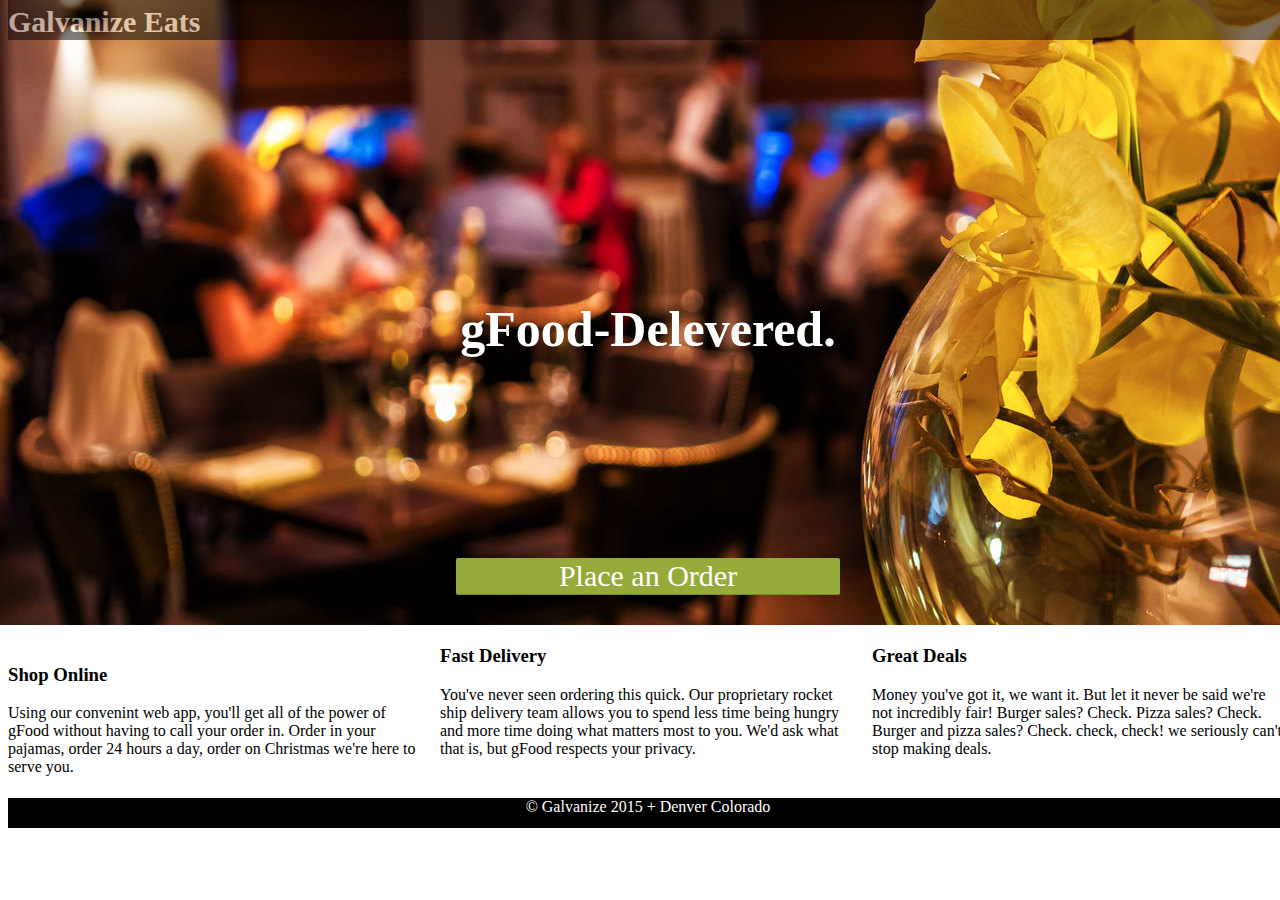
<file: app/index.html>
<!DOCTYPE html>
<html>
<head>
<meta charset="utf-8">
	<title>Galvanize Eats</title>
	<link rel="stylesheet" href="../css/style.css">    
</head>
<body>
<div id="container">
	<div id="header">
		<h2>Galvanize Eats</h2>
	</div>
	<h1>gFood-Delevered.</h1>
	<button onclick="window.location.href='../app/pages/orders.html'">Place an Order</button>
</div>
<div id="footer">
	<h3>Shop Online</h3>
	<p>Using our convenint web app, you'll get all of the power of gFood without
	having to call your order in. Order in your pajamas, order 24 hours a day, order on Christmas
	we're here to serve you.</p>
	
	<h3>Fast Delivery</h3>
	<p>You've never seen ordering this quick. Our proprietary rocket ship delivery team
	allows you to spend less time being hungry and more time doing what matters most to you.
	We'd ask what that is, but gFood respects your privacy.</p>
	
	<h3>Great Deals</h3>
	<p>Money you've got it, we want it. But let it never be said we're not incredibly
	fair! Burger sales? Check. Pizza sales? Check. Burger and pizza sales? Check.
	check, check! we seriously can't stop making deals.</p>
</div>
<div class="foot">
	<p>&copy; Galvanize 2015  +  Denver Colorado</p>
</div>

</body>
</html>
</file>
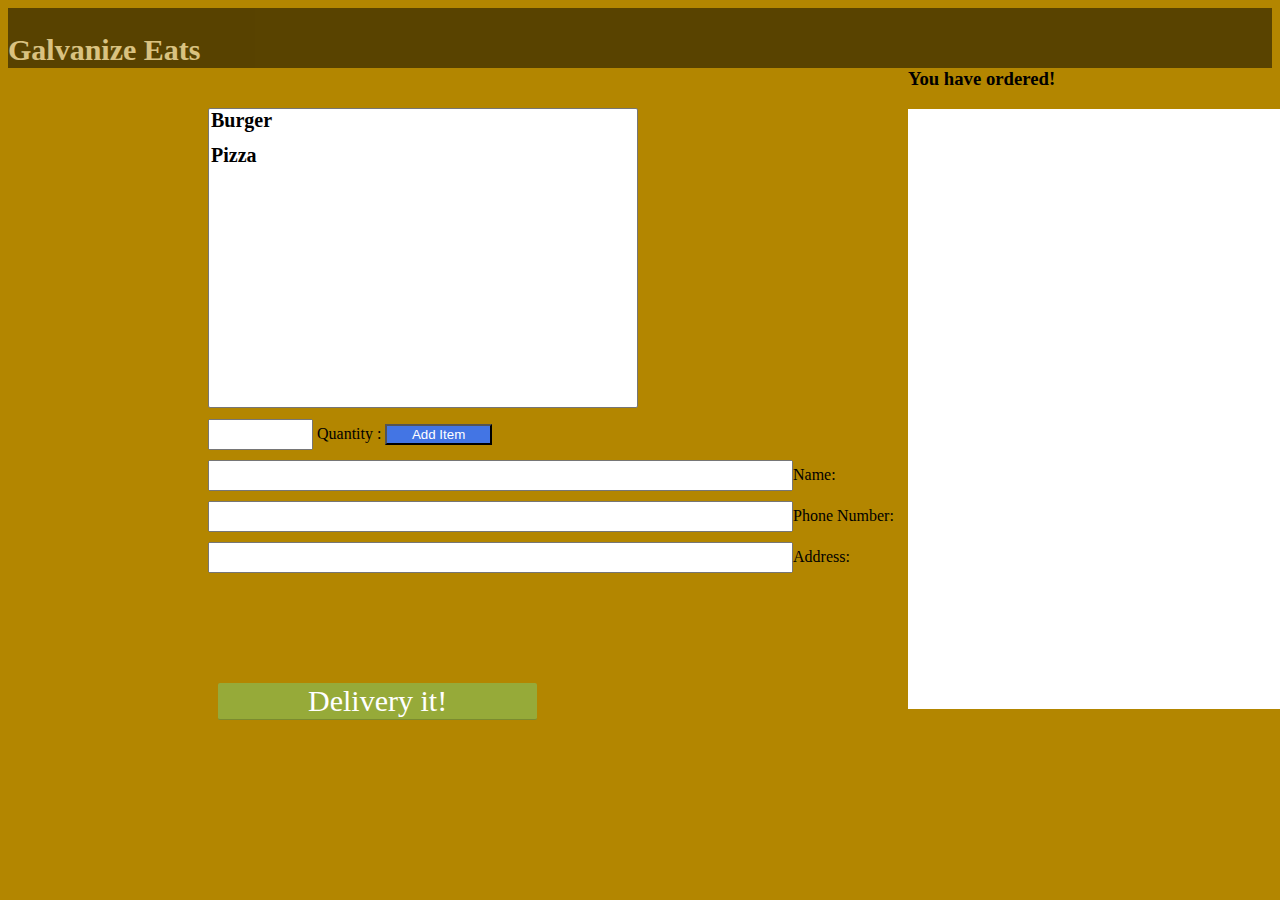
<file: app/pages/orders.html>
<!DOCTYPE html>
<html>
<head>
<meta charset="utf-8">
	<title>Food Order</title>
	<link rel="stylesheet" href="../../css/order.css"> 
	<script src="../../js/jquery-2.1.4.min.js"></script>
	<script src="../../js/script.js"></script>
	
	 
</head>
<body>
	<div id="container">
		<div id="header">
			<h2>Galvanize Eats</h2>
		</div>

		<div id="formId">
			<form id="order">
				<select id="item" size="15">
					<optgroup id="burger" label="Burger"> </optgroup>
					<optgroup id="pizza" label="Pizza"> </optgroup>
					
				</select><br>
				<label for="Quantity"> </label>
				<input type="text" size="10" id="quantity"> Quantity :
				
				<button name="addItem" id="addItem" type="submit">Add Item</button><br>
				
				<label for="name"></label>
				<input type="text" size="70" name="name" id="name">Name: <br>
				
				<label for="phone"> </label>
				<input type="text" size="70" name="phone" id="phone">Phone Number:<br>
				
				<label for="address"> </label>
				<input type="text" size="70" name="address" id="address">Address:<br>
				<button name="delivery" id="delivery" type="submit">Delivery it!</button><br>
			</form>
		</div>
		<div id="summary">
			<h3>You have ordered!</h3>
			<ul id="orderSummary"></ul>
		</div>
	</div>

</body>
</html>
</file>
<file: css/style.css>
body{
	background-image: url("../media/restaurant-hero-image.jpg");
	background-repeat: repeat-x;
	width: 100%;
}

#header {
	width: 100%;
	height: 60px;
	float: left;
	color: white;
	font-weight: bold;
	font-size: 20px;
	margin-top: -320px;
	background-color: black;
	opacity: 0.5;
}
h1{
	text-align: center;
	margin-top: 300px;
	color: white;
	font-weight: bold;
	font-size: 50px;
}

button{
	display:block; /* change this from inline-block */
    width:30%; /* setting the width */
    margin:0 auto; /* this will center  it */
    margin-top: 200px;
    position:relative;
    font-style:normal;
    font-weight:normal;
    font-family:"Open Sans";
    font-size:30px;
    outline:none;
    color:#fff;
    border:none;
    text-decoration:none;
    text-align:center;
    cursor:pointer;
    -webkit-border-radius:2px;
    -moz-border-radius:2px;
    border-radius:2px;
    background-color:#96aa39;
    border-bottom:1px solid #7b8b2f
}

#footer{
	margin-top: 50px;
    -webkit-column-count: 3; /* Chrome, Safari, Opera */
    -moz-column-count: 3; /* Firefox */
    column-count: 3;
}

.foot{
	background-color: black;
	width: 100%;
	height: 30px;
	color: white;
	text-align: center;
}
</file>
<file: css/order.css>
body{
  background-color: #b38600;
  
}

#header {
	width: 100%;
	height: 60px;
	float: left;
	color: white;
	font-weight: bold;
	font-size: 20px;
	background-color: black;
	opacity: 0.5;
}
h1{
	text-align: center;
	margin-top: 300px;
	color: white;
	font-weight: bold;
	font-size: 50px;
}

#delivery{
	display:block; /* change this from inline-block */
    width:30%; /* setting the width */
    margin-left: 10px; /* this will center  it */
    margin-top: 100px;
    position:relative;
    font-style:normal;
    font-weight:normal;
    font-family:"Open Sans";
    font-size:30px;
    outline:none;
    color:#fff;
    border:none;
    text-decoration:none;
    text-align:center;
    cursor:pointer;
    -webkit-border-radius:2px;
    -moz-border-radius:2px;
    border-radius:2px;
    background-color:#96aa39;
    border-bottom:1px solid #7b8b2f
}
#formId{
    /*margin-top: 30px;*/
    padding-top: 100px;
    margin-left: 200px;
    
}

#item{
    background-color: white;
    width: 430px;
    height: 300px;
    margin-bottom: 10px;
    
}
option, optgroup{
    margin-bottom: 10px;
    font-family:"Open Sans";
    font-size:20px;
    list-style: none;
}
input{
    height: 25px;
    margin-bottom: 10px;
    
}
#addItem{
    background-color: #4375E4;
    color: white;
    width: 10%;
}

#summary{

    margin-left: 900px;
    margin-top: -750px;
}
ul{
    background-color: white;
    width: 400px;
    height: 600px;
    margin-bottom: 10px;
    list-style: none;
}
</file>
